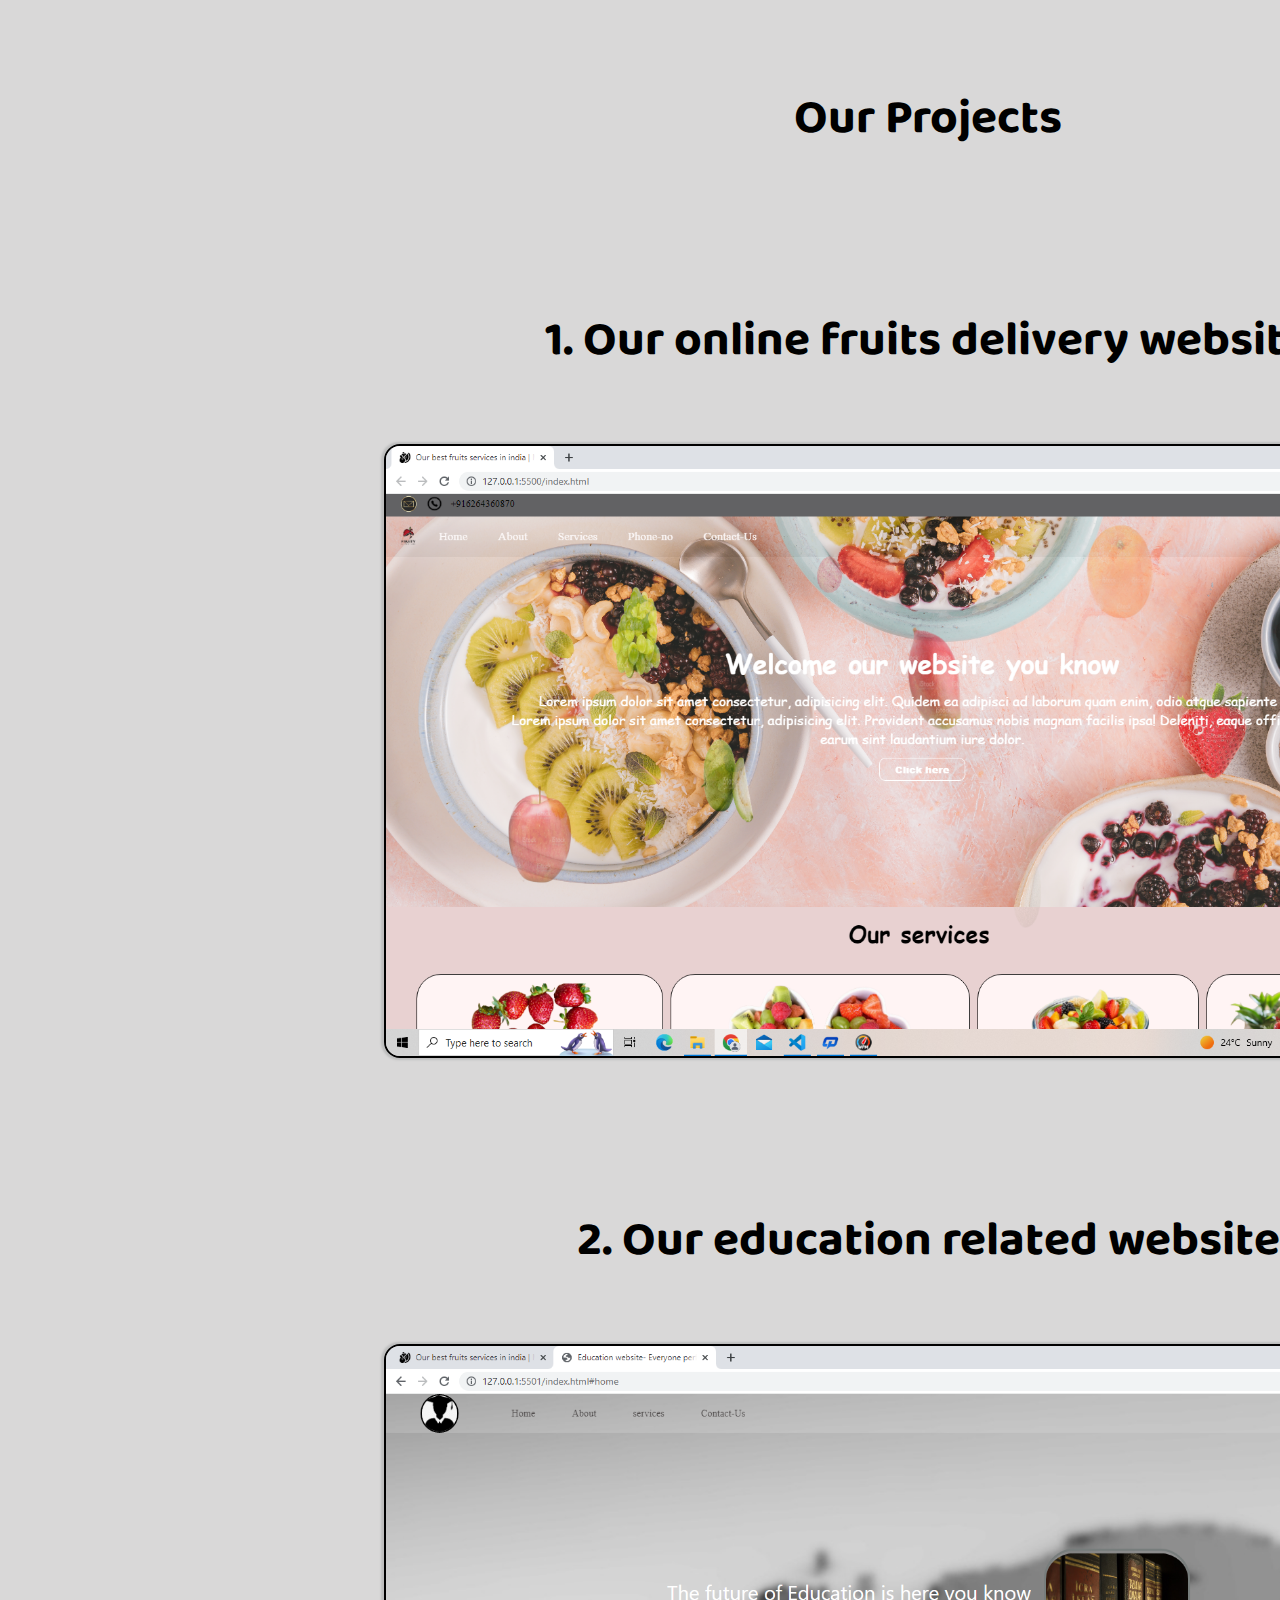
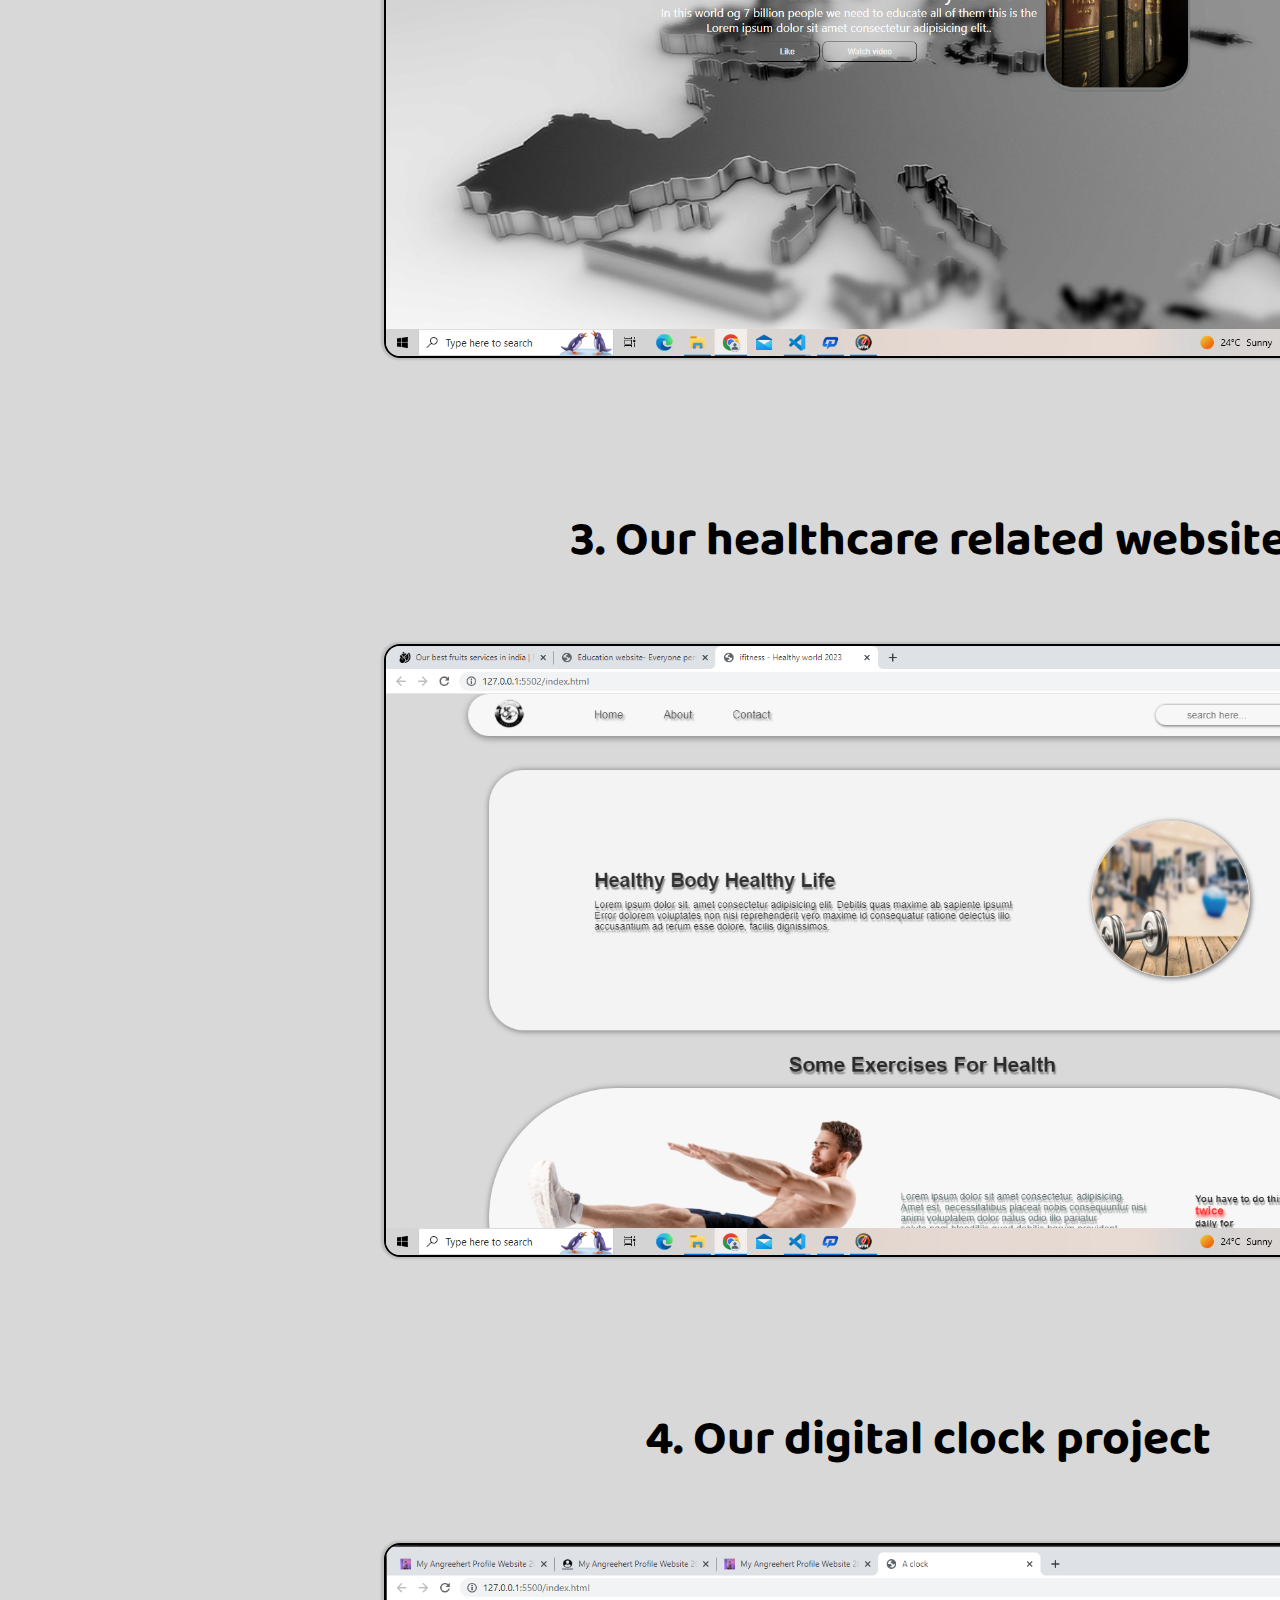
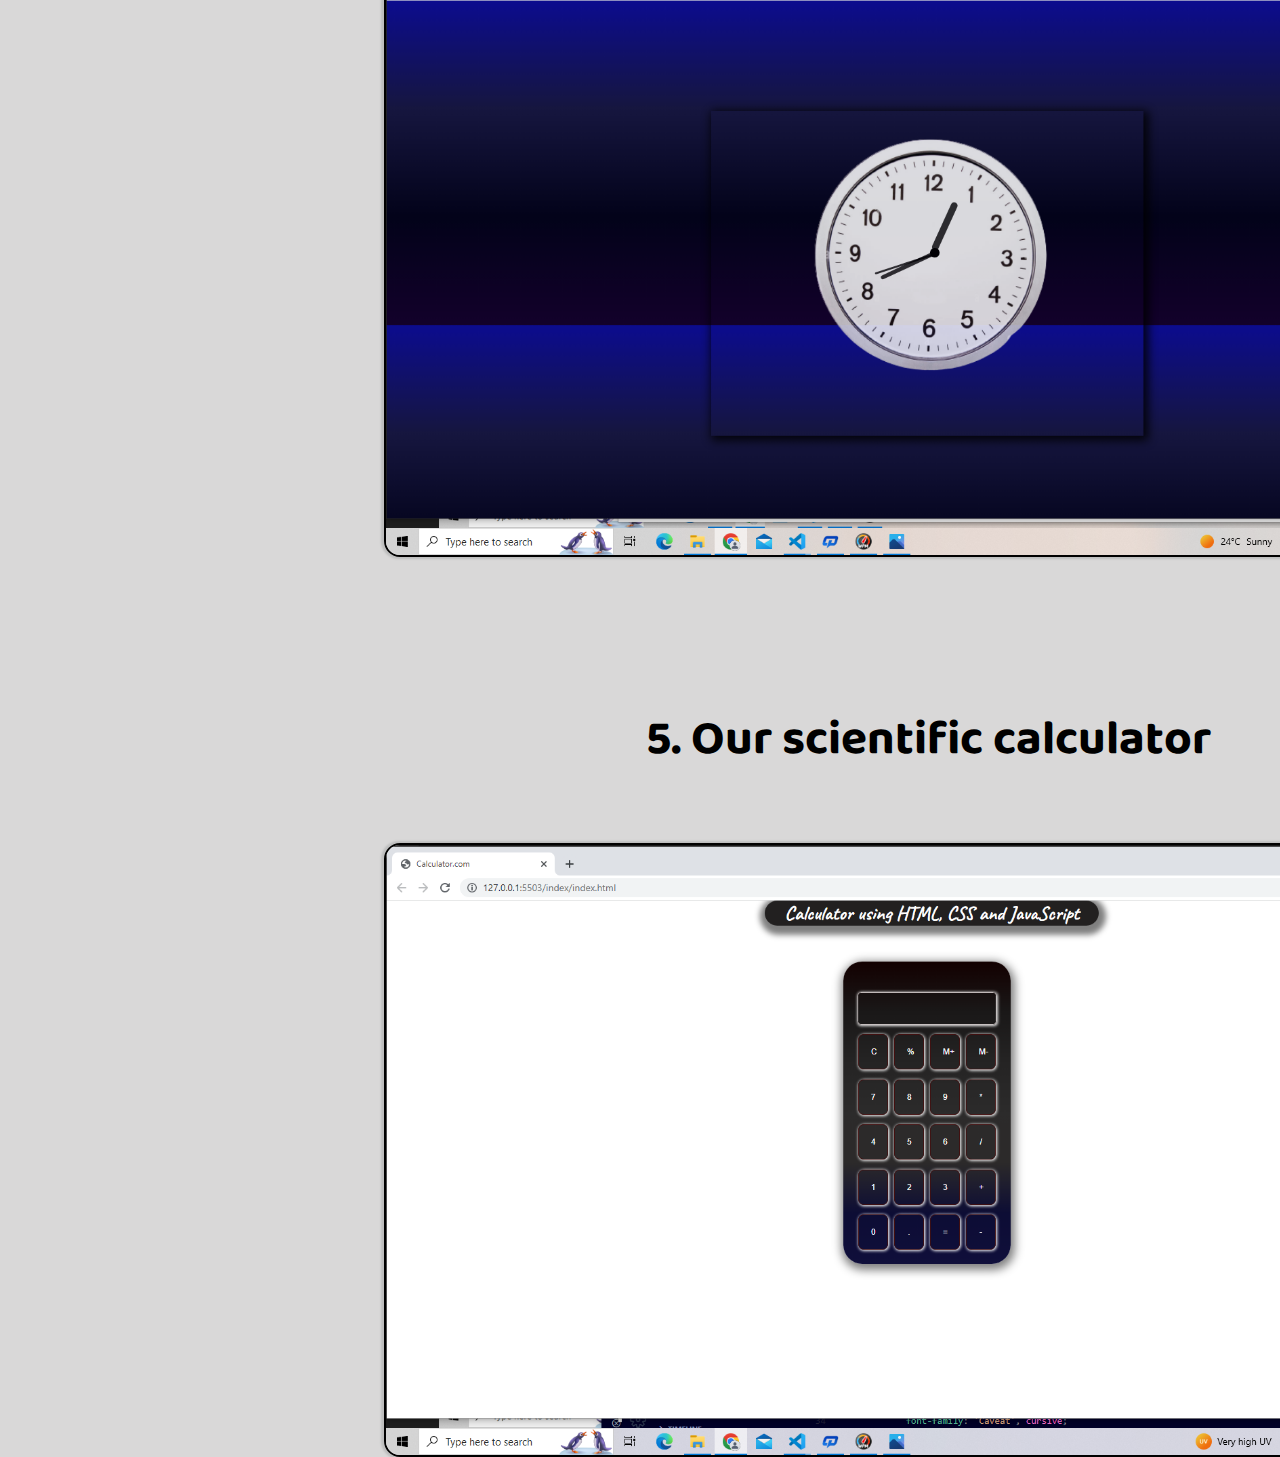
<file: website images/project.html>
<!DOCTYPE html>
<html lang="en">

<head>
    <meta charset="UTF-8">
    <meta http-equiv="X-UA-Compatible" content="IE=edge">
    <meta name="viewport" content="width=device-width, initial-scale=1.0">
    <link rel="icon" href="my_prologo.jpg" type="image/x-icon">
    <link rel="stylesheet" href="https://cdnjs.cloudflare.com/ajax/libs/font-awesome/4.7.0/css/font-awesome.min.css">
    <link rel="icon" href="favicon.png" type="image/x-icon">
    <title>My Angreehert Profile Website 2023</title>
    <style>
        @import url('https://fonts.googleapis.com/css2?family=Baloo+Bhai+2:wght@400;500&family=Balsamiq+Sans:ital@0;1&family=Caveat:wght@700&family=Lobster&family=Mynerve&family=PT+Sans+Narrow:wght@700&family=PT+Serif:ital@1&family=Tilt+Warp&family=Ubuntu:wght@400;500;700&display=swap');

        * {
            margin: 0;
            padding: 0;
            box-sizing: border-box;
            border: none;
            outline: none;
            scroll-behavior: smooth;
            font-family: 'Baloo Bhai 2', cursive;

        }

        html {
            width: 10px;
            height: 10px;
        }

        :root {
            --bg-color: #2e323b;
            --second-bg-color: #0c1c3a;
            --text-color: white;
            --main-color: rgb(46, 32, 87);
        }

        .projects {
            display: flex;
            align-items: center;
            justify-content: center;
            width: 110rem;
            flex-direction: column;
            gap: 4rem;
            /* width: 60rem; */
        }

        .procontainer {
            display: flex;
            align-items: center;
            justify-content: center;
            width: 116rem;
            flex-direction: column;
            gap: 4rem;
            background: #d9d8d8;
        }

        .procontainer h1 {
            font-size: 3rem;
            color: black;
            margin-top: 5rem;
        }


        .projects img {
            width: 68rem;
            border: 2px solid black;
            border-radius: 1rem;
            box-shadow: -1px 0px 2px 2px #9699996b;
        }

        @media (max-width:445px) {
            .procontainer{
                width: 355vw;
            }

            .projects img {
                width: 185vw;
            }

            .procontainer h1 {
                font-size: 12vw;
                margin-top: 9vh;
            }
        }
    </style>
</head>

<body>

    <!-- nav section  -->

    <!-- </div> -->


    <!-- project section -->
    <section>
        <div class="procontainer">
            <h1>Our Projects</h1>
            <div class="projects">
                <h1>1. Our online fruits delivery website</h1>
                <img src="project1.jpg.png" alt="">
                <h1>2. Our education related website</h1>
                <img src="project2.jpg.png" alt="">
                <h1>3. Our healthcare related website</h1>
                <img src="project3.jpg.png" alt="">
                <h1>4. Our digital clock project</h1>
                <img src="project4.jpg.png" alt="">
                <h1>5. Our scientific calculator</h1>
                <img src="project5.jpg.png" alt="">
            </div>
        </div>
    </section>
</body>

</html>
</file>
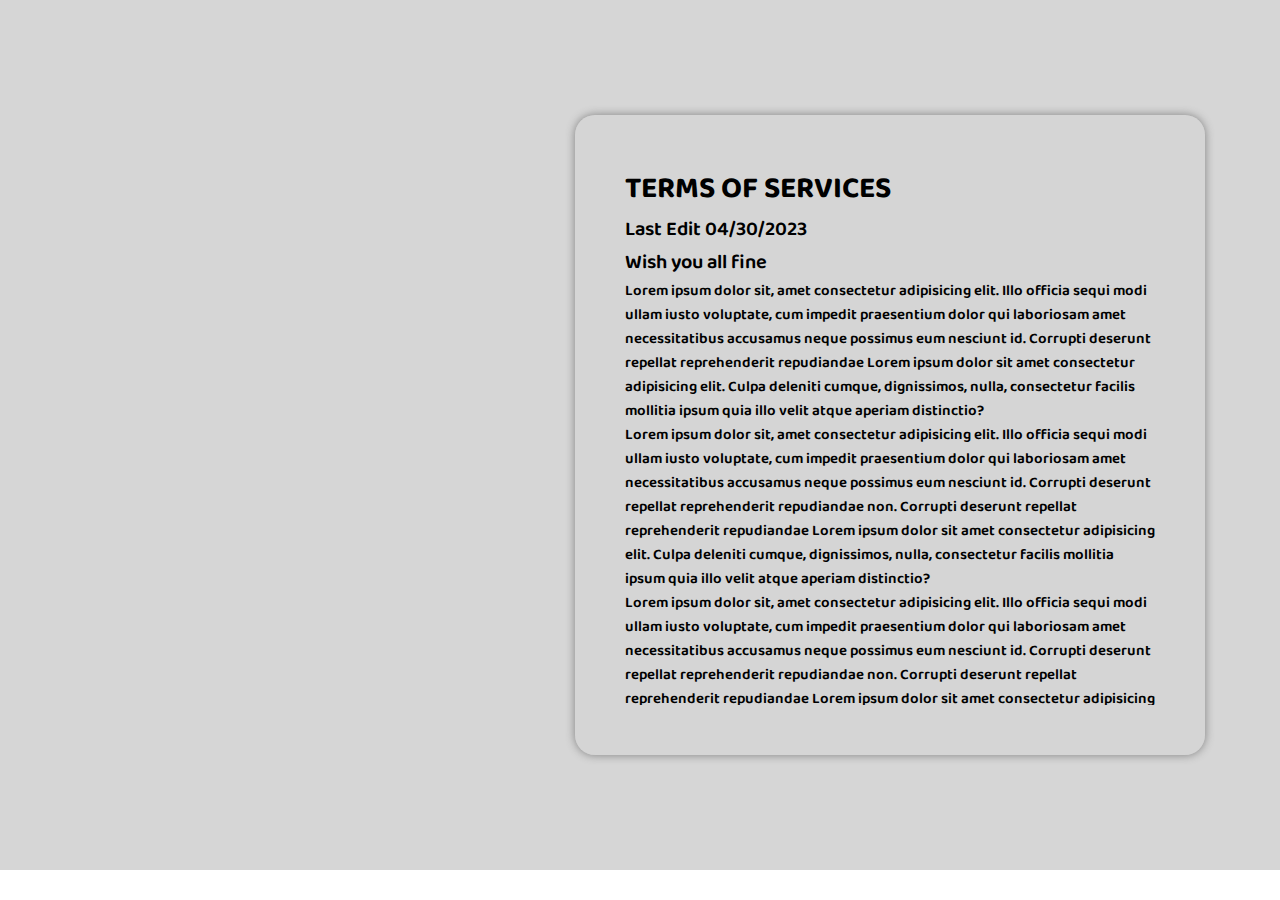
<file: website images/TOS.html>
<!DOCTYPE html>
<html lang="en">

<head>
    <meta charset="UTF-8">
    <meta http-equiv="X-UA-Compatible" content="IE=edge">
    <meta name="viewport" content="width=device-width, initial-scale=1.0">
    <link rel="icon" href="my_prologo.jpg" type="image/x-icon">
    <link rel="stylesheet" href="https://cdnjs.cloudflare.com/ajax/libs/font-awesome/4.7.0/css/font-awesome.min.css">
    <link rel="icon" href="favicon.png" type="image/x-icon">
    <title>My Angreehert Profile Website 2023</title>
    <style>
        @import url('https://fonts.googleapis.com/css2?family=Baloo+Bhai+2:wght@400;500&family=Balsamiq+Sans:ital@0;1&family=Caveat:wght@700&family=Lobster&family=Mynerve&family=PT+Sans+Narrow:wght@700&family=PT+Serif:ital@1&family=Tilt+Warp&family=Ubuntu:wght@400;500;700&display=swap');

        * {
            margin: 0;
            padding: 0;
            box-sizing: border-box;
        }

        html {
            height: 10px;
            width: 10px;
            font-size: 10px;
            border: none;
            outline: none;
            scroll-behavior: smooth;
            font-family: 'Baloo Bhai 2', cursive;
        }

        .toc-bac {
            width: 178rem;
            height: 87rem;
            background: #b3b3b38a;
            display: flex;
            align-items: center;
            justify-content: center;
        }

        .toc-container {
            width: 63rem;
            height: 64rem;
            background: red;
            padding: 5rem;
            background: #d4d3d37a;
            border-radius: 2rem;
            box-shadow: 0rem 0rem 1rem 0rem gray;
        }

        .toc-ic {
            height: 100%;
            width: 100%;
            overflow-y: auto;
        }

        .toc-ic::-webkit-scrollbar {
            background: gray;
            width: 1rem;
        }

        .toc-ic::-webkit-scrollbar-thumb {
            background: rgba(247, 0, 0, 0.651);
            width: 1rem;
        }

        .toc-texts-btn .h-b1 {
            font-size: 3rem;
        }

        .toc-texts-btn .b-p {
            font-weight: 600;
            font-size: 2rem;
        }

        .toc-texts-btn .all-p {
            font-size: 1.5rem;
            font-weight: 600;
        }

        .h-b2 {
            width: 52rem;
            height: 8rem;
            display: flex;
            align-items: center;
            justify-content: center;
            font-size: 1.8rem;
            text-align: center;
            gap: 0.5rem;
        }

        .toc-texts-btn .h-b2 span a {
            color: #9b3333;
            text-decoration: none;
        }

        .toc-texts-btn .h-b2 span a:hover {
            color: rgb(163, 163, 163);
        }


        .btns {
            display: flex;
            align-items: center;
            justify-content: center;
            width: 52rem;
            height: 9.5rem;
        }

        .btns .f-btn {
            padding: 0.5rem 1rem;
            font-size: 2rem;
            font-weight: 600;
            border: none;
            outline: 0;
            cursor: pointer;
            background: none;
            box-shadow: 0rem 0rem 0.5rem 0rem;
            margin: 3rem;
            border-radius: 1rem;
            width: 11rem;
            height: 4rem;
        }

        .btns .f-btn:hover {
            background: linear-gradient(90deg, #646464, transparent);
        }

        .btns .s-btn {
            padding: 0.5rem 1rem;
            font-size: 2rem;
            font-weight: 600;
            border: none;
            outline: 0;
            cursor: pointer;
            background: none;
            box-shadow: 0rem 0rem 0.5rem 0rem;
            margin: 3rem;
            border-radius: 1rem;
            width: 11rem;
            height: 4rem;
        }

        .btns .s-btn:hover {
            background: linear-gradient(90deg, #646464, transparent);
        }

        @media (max-width:438px) {
            .toc-container {
                width: 105vw;
                height: 89vh;
            }

            .toc-bac {
                width: 48rem;

            }
            .h-b2{
                width: 77vw;
    font-size: 2.8vw;
            }
            .btns{
                width: 77vw;
            }
        }
    </style>
</head>

<body>
    <div class="toc-bac">
        <div class="toc-container">
            <div class="toc-ic">
                <div class="toc-texts-btn">
                    <h1 class="h-b1">TERMS OF SERVICES</h1>

                    <p class="b-p">Last Edit 04/30/2023</p>

                    <p class="b-p">Wish you all fine</p>

                    <p class="all-p">Lorem ipsum dolor sit, amet consectetur adipisicing elit. Illo officia sequi modi
                        ullam iusto
                        voluptate, cum impedit praesentium dolor qui laboriosam amet necessitatibus accusamus neque
                        possimus eum nesciunt id. Corrupti deserunt repellat reprehenderit repudiandae Lorem ipsum dolor
                        sit amet consectetur adipisicing elit. Culpa deleniti cumque, dignissimos, nulla, consectetur
                        facilis mollitia ipsum quia illo velit atque aperiam distinctio?</p>

                    <p class="all-p">Lorem ipsum dolor sit, amet consectetur adipisicing elit. Illo officia sequi modi
                        ullam iusto
                        voluptate, cum impedit praesentium dolor qui laboriosam amet necessitatibus accusamus neque
                        possimus eum nesciunt id. Corrupti deserunt repellat reprehenderit repudiandae non. Corrupti
                        deserunt repellat reprehenderit repudiandae Lorem ipsum dolor sit amet consectetur adipisicing
                        elit. Culpa deleniti cumque, dignissimos, nulla, consectetur facilis mollitia ipsum quia illo
                        velit atque aperiam
                        distinctio?</p>

                    <p class="all-p">Lorem ipsum dolor sit, amet consectetur adipisicing elit. Illo officia sequi modi
                        ullam iusto
                        voluptate, cum impedit praesentium dolor qui laboriosam amet necessitatibus accusamus neque
                        possimus eum nesciunt id. Corrupti deserunt repellat reprehenderit repudiandae non. Corrupti
                        deserunt repellat reprehenderit repudiandae Lorem ipsum dolor sit amet consectetur adipisicing
                        elit. Culpa deleniti cumque, dignissimos, nulla, consectetur facilis mollitia ipsum quia illo
                        velit atque aperiam distinctio?</p>

                    <p class="all-p">Lorem ipsum dolor sit, amet consectetur adipisicing elit. Illo officia sequi modi
                        ullam iusto
                        voluptate, cum impedit praesentium dolor qui laboriosam amet necessitatibus accusamus neque
                        possimus eum nesciunt id. Corrupti deserunt repellat reprehenderit repudiandae non. Corrupti
                        deserunt repellat reprehenderit repudiandae Lorem ipsum dolor sit amet consectetur adipisicing
                        elit. Culpa deleniti cumque, dignissimos, nulla, consectetur facilis mollitia ipsum quia illo
                        velit atque aperiam distinctio?</p>

                    <p class="all-p">Lorem ipsum dolor sit, amet consectetur adipisicing elit. Illo officia sequi modi
                        ullam iusto
                        voluptate, cum impedit praesentium dolor qui laboriosam amet necessitatibus accusamus neque
                        possimus eum nesciunt id. Corrupti deserunt repellat reprehenderit repudiandae non. Corrupti
                        deserunt repellat reprehenderit repudiandae Lorem ipsum dolor sit amet consectetur adipisicing
                        elit. Culpa deleniti cumque, dignissimos, nulla, consectetur facilis mollitia ipsum quia illo
                        velit atque aperiam distinctio?</p>

                    <p class="all-p">Lorem ipsum dolor sit, amet consectetur adipisicing elit. Illo officia sequi modi
                        ullam iusto
                        voluptate, cum impedit praesentium dolor qui laboriosam amet necessitatibus accusamus neque
                        possimus eum nesciunt id. Corrupti deserunt repellat reprehenderit repudiandae non. Corrupti
                        deserunt repellat reprehenderit repudiandae Lorem ipsum dolor sit amet consectetur adipisicing
                        elit. Culpa deleniti cumque, dignissimos, nulla, consectetur facilis mollitia ipsum quia illo
                        velit atque aperiam distinctio?</p>

                    <h2 class="h-b2">I Agree to the <span><a href="#"> Terms of Services </a></span> and i read the
                        Privacy Notice.</h2>
                    <div class="btns">
                        <button class="f-btn">Accept</button>
                        <button class="s-btn">Decline</button>
                    </div>
                </div>
            </div>
        </div>
    </div>
</body>

</html>
</file>
